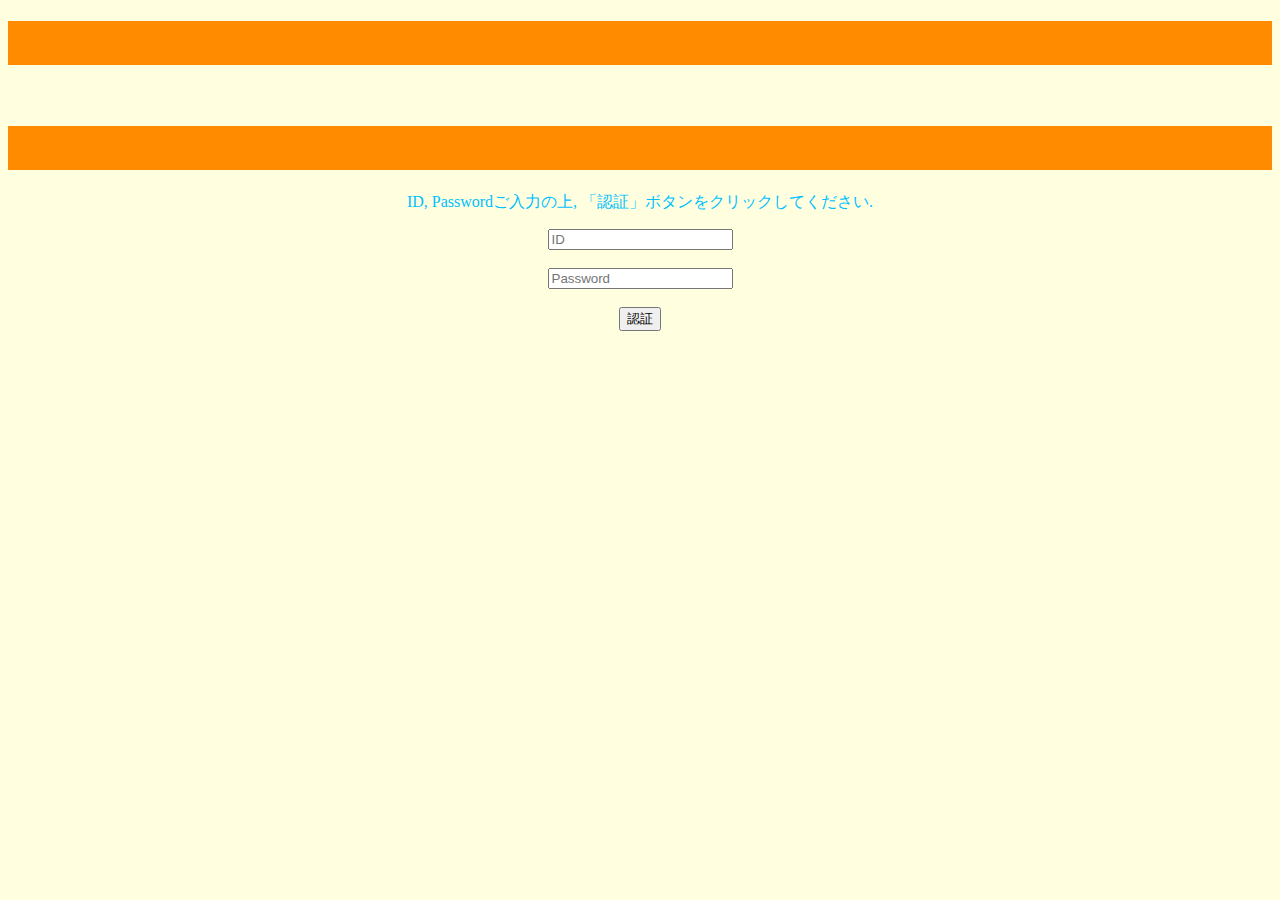
<file: index.html>
<!DOCTYPE html>
<html lang="ja">

<head>
    <meta charset="UTF-8">
    <title>ログイン</title>
    <link rel="stylesheet" href="style.css">
</head>

<header>
    <center>
        <h1>JavaScriptとHTMLで簡単なログインフォーム</h1>
    </center>
</header>

<br>

<body>
    <div>
        <!--フォーム-->
        <form name="login_form">
            <center>
                <h1 class="contact-title">ログイン</h1>
                <p>ID, Passwordご入力の上, 「認証」ボタンをクリックしてください.</p>
            </center>
            <div>

                <center>
                    <div>
                        <input type="id" name="id" placeholder="ID">
                    </div>
                    <br>
                    <div>
                        <input type="password" name="pass" placeholder="Password">
                    </div>
                </center>

            </div>

            <br>
            
            <center>
                <button type="button" onClick="location.href='./index2.html'">認証</button>
            </center>
        </form>

        </script>

    </div>
</body>

</html>
</file>
<file: style.css>
h1{color:#ff8c00;}
h2{color:blue;}
p{color:#00bfff}
body{background-color:#ffffe0;}
h1{background-color:#ff8c00}
h2{background-color:#00bfff}
</file>
